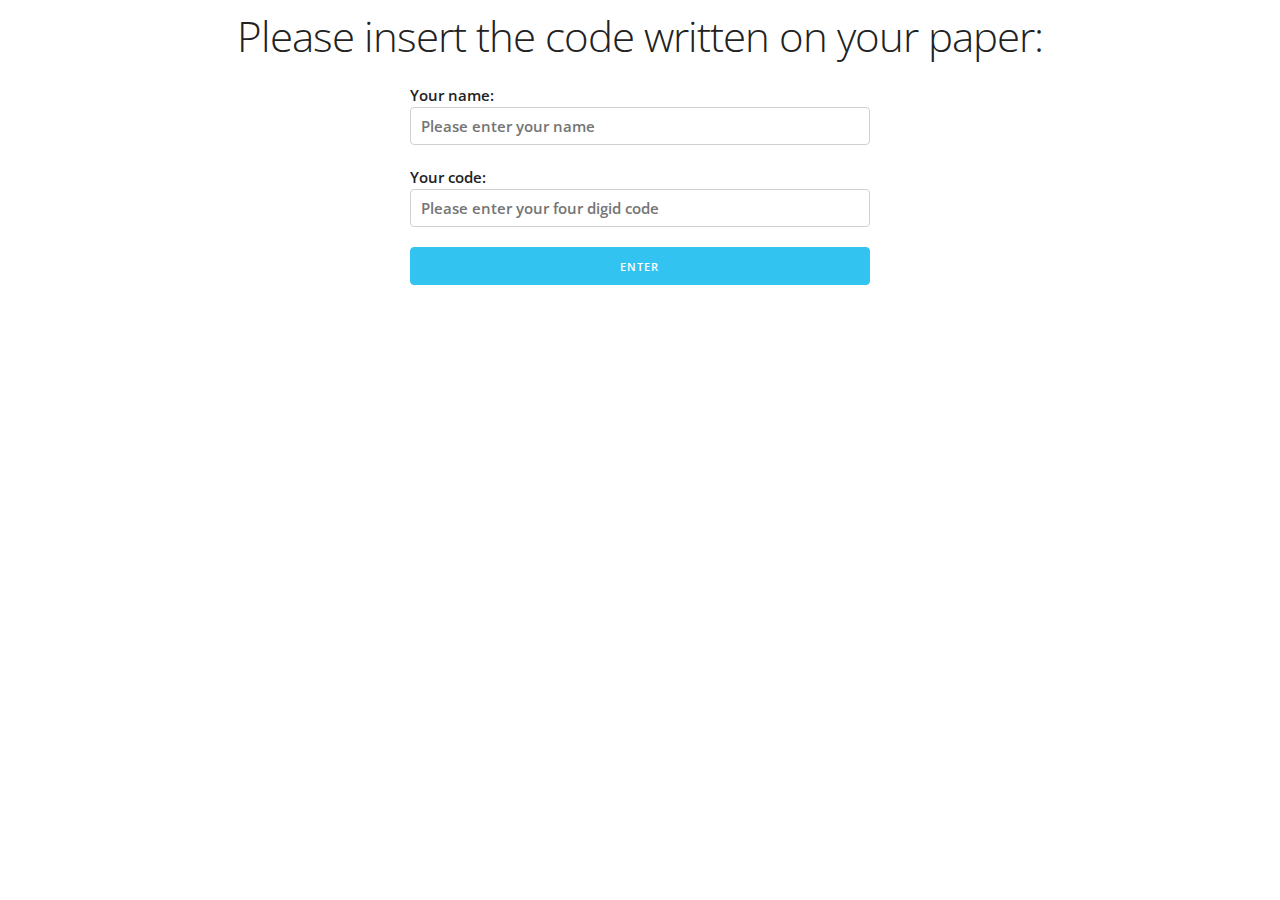
<file: frontend/index.html>
<!DOCTYPE html>
<html>
<head>
	<title>Detective</title>
	<meta name="viewport" content="width=device-width, initial-scale=1">
  	<meta charset="utf-8"/>
  	<link href='https://fonts.googleapis.com/css?family=Open+Sans:400,700,300,600' rel='stylesheet' type='text/css'>
  	<link href="css/normalize.css" type="text/css" rel="stylesheet">
  	<link href="css/skeleton.css" type="text/css" rel="stylesheet">

	<link href="css/detectivestyle.css" type="text/css" rel="stylesheet">
	<script src="https://cdnjs.cloudflare.com/ajax/libs/jquery/2.2.3/jquery.min.js"></script>
	<script src="js/detectiveScript.js"></script>
</head>
<body>
	<div id="input-code" class="container">
		<div class="row">
			<h2 class="twelve columns" id="input-code">
			Please insert the code written on your paper:</h2>
		</div>
		<div class="row">
			<label class="six offset-by-three columns">Your name:<input type="text" name="name-insert" class="twelve columns" placeholder="Please enter your name"></label>
			<label class="six offset-by-three columns">Your code:
			<input type="text" name="code-insert" class="twelve columns" placeholder="Please enter your four digid code"></label>
			<button type="button" id="enter-id" class="six offset-by-three columns button-primary">Enter</button>
		</div>
	</div>
	<div id="questionnaire-container" class="container">
		<h2 class="twelve columns">Please fill out these questions about yourself</h2>
		<form id="start-questionnairre" class="">
			<!-- Questions will be inserted here -->
		</form>
	</div>
	<div id="loading" class="container"><h2>Please wait for the game to start</h2></div>
	<div id="cards" class="container">
		<h2>The personas for you to identify are</h2>
		<!-- Cards will be inserted here -->
	</div>
</body>
</html>
</file>
<file: frontend/css/skeleton.css>
/*
* Skeleton V2.0.4
* Copyright 2014, Dave Gamache
* www.getskeleton.com
* Free to use under the MIT license.
* http://www.opensource.org/licenses/mit-license.php
* 12/29/2014
*/


/* Table of contents
––––––––––––––––––––––––––––––––––––––––––––––––––
- Grid
- Base Styles
- Typography
- Links
- Buttons
- Forms
- Lists
- Code
- Tables
- Spacing
- Utilities
- Clearing
- Media Queries
*/


/* Grid
–––––––––––––––––––––––––––––––––––––––––––––––––– */
.container {
  position: relative;
  width: 100%;
  max-width: 960px;
  margin: 0 auto;
  padding: 0 20px;
  box-sizing: border-box; }
.column,
.columns {
  width: 100%;
  float: left;
  box-sizing: border-box; }

/* For devices larger than 400px */
@media (min-width: 400px) {
  .container {
    width: 85%;
    padding: 0; }
}

/* For devices larger than 550px */
@media (min-width: 800px) {
  .container {
    width: 80%; }
  .column,
  .columns {
    margin-left: 4%; }
  .column:first-child,
  .columns:first-child {
    margin-left: 0; }

  .one.column,
  .one.columns                    { width: 4.66666666667%; }
  .two.columns                    { width: 13.3333333333%; }
  .three.columns                  { width: 22%;            }
  .four.columns                   { width: 30.6666666667%; }
  .five.columns                   { width: 39.3333333333%; }
  .six.columns                    { width: 48%;            }
  .seven.columns                  { width: 56.6666666667%; }
  .eight.columns                  { width: 65.3333333333%; }
  .nine.columns                   { width: 74.0%;          }
  .ten.columns                    { width: 82.6666666667%; }
  .eleven.columns                 { width: 91.3333333333%; }
  .twelve.columns                 { width: 100%; margin-left: 0; }

  .one-third.column               { width: 30.6666666667%; }
  .two-thirds.column              { width: 65.3333333333%; }

  .one-half.column                { width: 48%; }

  /* Offsets */
  .offset-by-one.column,
  .offset-by-one.columns          { margin-left: 8.66666666667%; }
  .offset-by-two.column,
  .offset-by-two.columns          { margin-left: 17.3333333333%; }
  .offset-by-three.column,
  .offset-by-three.columns        { margin-left: 26%;            }
  .offset-by-four.column,
  .offset-by-four.columns         { margin-left: 34.6666666667%; }
  .offset-by-five.column,
  .offset-by-five.columns         { margin-left: 43.3333333333%; }
  .offset-by-six.column,
  .offset-by-six.columns          { margin-left: 52%;            }
  .offset-by-seven.column,
  .offset-by-seven.columns        { margin-left: 60.6666666667%; }
  .offset-by-eight.column,
  .offset-by-eight.columns        { margin-left: 69.3333333333%; }
  .offset-by-nine.column,
  .offset-by-nine.columns         { margin-left: 78.0%;          }
  .offset-by-ten.column,
  .offset-by-ten.columns          { margin-left: 86.6666666667%; }
  .offset-by-eleven.column,
  .offset-by-eleven.columns       { margin-left: 95.3333333333%; }

  .offset-by-one-third.column,
  .offset-by-one-third.columns    { margin-left: 34.6666666667%; }
  .offset-by-two-thirds.column,
  .offset-by-two-thirds.columns   { margin-left: 69.3333333333%; }

  .offset-by-one-half.column,
  .offset-by-one-half.columns     { margin-left: 52%; }

}


/* Base Styles
–––––––––––––––––––––––––––––––––––––––––––––––––– */
/* NOTE
html is set to 62.5% so that all the REM measurements throughout Skeleton
are based on 10px sizing. So basically 1.5rem = 15px :) */
html {
  font-size: 62.5%; }
body {
  font-size: 1.5em; /* currently ems cause chrome bug misinterpreting rems on body element */
  line-height: 1.6;
  font-weight: 400;
  font-family: "Open Sans","Raleway", "HelveticaNeue", "Helvetica Neue", Helvetica, Arial, sans-serif;
  color: #222; }


/* Typography
–––––––––––––––––––––––––––––––––––––––––––––––––– */
h1, h2, h3, h4, h5, h6 {
  margin-top: 1rem;
  margin-bottom: 2rem;
  font-weight: 300; }
h1 { font-size: 4.0rem; line-height: 1.2;  letter-spacing: -.1rem;}
h2 { font-size: 3.6rem; line-height: 1.25; letter-spacing: -.1rem; }
h3 { font-size: 3.0rem; line-height: 1.3;  letter-spacing: -.1rem; }
h4 { font-size: 2.4rem; line-height: 1.35; letter-spacing: -.08rem; }
h5 { font-size: 1.8rem; line-height: 1.5;  letter-spacing: -.05rem; }
h6 { font-size: 1.5rem; line-height: 1.6;  letter-spacing: 0; }

/* Larger than phablet */
@media (min-width: 550px) {
  h1 { font-size: 5.0rem; }
  h2 { font-size: 4.2rem; }
  h3 { font-size: 3.6rem; }
  h4 { font-size: 3.0rem; }
  h5 { font-size: 2.4rem; }
  h6 { font-size: 1.5rem; }
}

p {
  margin-top: 0; }


/* Links
–––––––––––––––––––––––––––––––––––––––––––––––––– */
a {
  color: #1EAEDB; }
a:hover {
  color: #0FA0CE; }


/* Buttons
–––––––––––––––––––––––––––––––––––––––––––––––––– */
.button,
button,
input[type="submit"],
input[type="reset"],
input[type="button"] {
  display: inline-block;
  height: 38px;
  padding: 0 30px;
  color: #555;
  text-align: center;
  font-size: 11px;
  font-weight: 600;
  line-height: 38px;
  letter-spacing: .1rem;
  text-transform: uppercase;
  text-decoration: none;
  white-space: nowrap;
  background-color: transparent;
  border-radius: 4px;
  border: 1px solid #bbb;
  cursor: pointer;
  box-sizing: border-box; }
.button:hover,
button:hover,
input[type="submit"]:hover,
input[type="reset"]:hover,
input[type="button"]:hover,
.button:focus,
button:focus,
input[type="submit"]:focus,
input[type="reset"]:focus,
input[type="button"]:focus {
  color: #333;
  border-color: #888;
  outline: 0; }
.button.button-primary,
button.button-primary,
input[type="submit"].button-primary,
input[type="reset"].button-primary,
input[type="button"].button-primary {
  color: #FFF;
  background-color: #33C3F0;
  border-color: #33C3F0; }
.button.button-primary:hover,
button.button-primary:hover,
input[type="submit"].button-primary:hover,
input[type="reset"].button-primary:hover,
input[type="button"].button-primary:hover,
.button.button-primary:focus,
button.button-primary:focus,
input[type="submit"].button-primary:focus,
input[type="reset"].button-primary:focus,
input[type="button"].button-primary:focus {
  color: #FFF;
  background-color: #1EAEDB;
  border-color: #1EAEDB; }


/* Forms
–––––––––––––––––––––––––––––––––––––––––––––––––– */
input[type="email"],
input[type="number"],
input[type="search"],
input[type="text"],
input[type="tel"],
input[type="url"],
input[type="password"],
textarea,
select {
  height: 38px;
  padding: 6px 10px; /* The 6px vertically centers text on FF, ignored by Webkit */
  background-color: #fff;
  border: 1px solid #D1D1D1;
  border-radius: 4px;
  box-shadow: none;
  box-sizing: border-box; }
/* Removes awkward default styles on some inputs for iOS */
input[type="email"],
input[type="number"],
input[type="search"],
input[type="text"],
input[type="tel"],
input[type="url"],
input[type="password"],
textarea {
  -webkit-appearance: none;
     -moz-appearance: none;
          appearance: none; }
textarea {
  min-height: 65px;
  padding-top: 6px;
  padding-bottom: 6px; }
input[type="email"]:focus,
input[type="number"]:focus,
input[type="search"]:focus,
input[type="text"]:focus,
input[type="tel"]:focus,
input[type="url"]:focus,
input[type="password"]:focus,
textarea:focus,
select:focus {
  border: 1px solid #33C3F0;
  outline: 0; }
label,
legend {
  display: block;
  margin-bottom: .5rem;
  font-weight: 600; }
fieldset {
  padding: 0;
  border-width: 0; }
input[type="checkbox"],
input[type="radio"] {
  display: inline; }
label > .label-body {
  display: inline-block;
  margin-left: .5rem;
  font-weight: normal; }


/* Lists
–––––––––––––––––––––––––––––––––––––––––––––––––– */
ul {
  list-style: circle inside; }
ol {
  list-style: decimal inside; }
ol, ul {
  padding-left: 0;
  margin-top: 0; }
ul ul,
ul ol,
ol ol,
ol ul {
  margin: 1.5rem 0 1.5rem 3rem;
  font-size: 90%; }
li {
  margin-bottom: 1rem; }


/* Code
–––––––––––––––––––––––––––––––––––––––––––––––––– */
code {
  padding: .2rem .5rem;
  margin: 0 .2rem;
  font-size: 90%;
  white-space: nowrap;
  background: #F1F1F1;
  border: 1px solid #E1E1E1;
  border-radius: 4px; }
pre > code {
  display: block;
  padding: 1rem 1.5rem;
  white-space: pre; }


/* Tables
–––––––––––––––––––––––––––––––––––––––––––––––––– */
th,
td {
  padding: 12px 15px;
  text-align: left;
  border-bottom: 1px solid #E1E1E1; }
th:first-child,
td:first-child {
  padding-left: 0; }
th:last-child,
td:last-child {
  padding-right: 0; }


/* Spacing
–––––––––––––––––––––––––––––––––––––––––––––––––– */
button,
.button {
  margin-bottom: 1rem; }
input,
textarea,
select,
fieldset {
  margin-bottom: 1.5rem; }
pre,
blockquote,
dl,
figure,
table,
p,
ul,
ol,
form {
  margin-bottom: 2.5rem; }


/* Utilities
–––––––––––––––––––––––––––––––––––––––––––––––––– */
.u-full-width {
  width: 100%;
  box-sizing: border-box; }
.u-max-full-width {
  max-width: 100%;
  box-sizing: border-box; }
.u-pull-right {
  float: right; }
.u-pull-left {
  float: left; }


/* Misc
–––––––––––––––––––––––––––––––––––––––––––––––––– */
hr {
  margin-top: 3rem;
  margin-bottom: 3.5rem;
  border-width: 0;
  border-top: 1px solid #E1E1E1; }


/* Clearing
–––––––––––––––––––––––––––––––––––––––––––––––––– */

/* Self Clearing Goodness */
.container:after,
.row:after,
.u-cf {
  content: "";
  display: table;
  clear: both; }


/* Media Queries
–––––––––––––––––––––––––––––––––––––––––––––––––– */
/*
Note: The best way to structure the use of media queries is to create the queries
near the relevant code. For example, if you wanted to change the styles for buttons
on small devices, paste the mobile query code up in the buttons section and style it
there.
*/


/* Larger than mobile */
@media (min-width: 400px) {}

/* Larger than phablet (also point when grid becomes active) */
@media (min-width: 550px) {}

/* Larger than tablet */
@media (min-width: 750px) {}

/* Larger than desktop */
@media (min-width: 1000px) {}

/* Larger than Desktop HD */
@media (min-width: 1200px) {}
</file>
<file: frontend/css/detectivestyle.css>
div#questionnaire-container,
div#loading,
div#cards {
	display:none;
}

/*form#start-questionnairre label {
	display:block;
}
form#start-questionnairre label input{
	display:block;
}*/

div#questionnaire-container h2,
div#loading h2,
div#cards h2,
div#input-code h2{
	text-align:center;
}


div.card {
	text-align:center;
	/*height:20em;
	width:10em;
	background-color:#C5C;
	display:inline-block;
	margin:1ex;*/
	margin-bottom:2em;
	padding:0.5ex;
}

div.card:nth-child(2n){
	background-color:#CCC;
	border-radius:1ex;
}

div.card h4{
	border-bottom:1px solid #AAA;
	font-weight:400;
	padding:0.5ex;
}

.card-button{
	border-top:1px solid #AAA;
	margin-left:2%;
}
</file>
